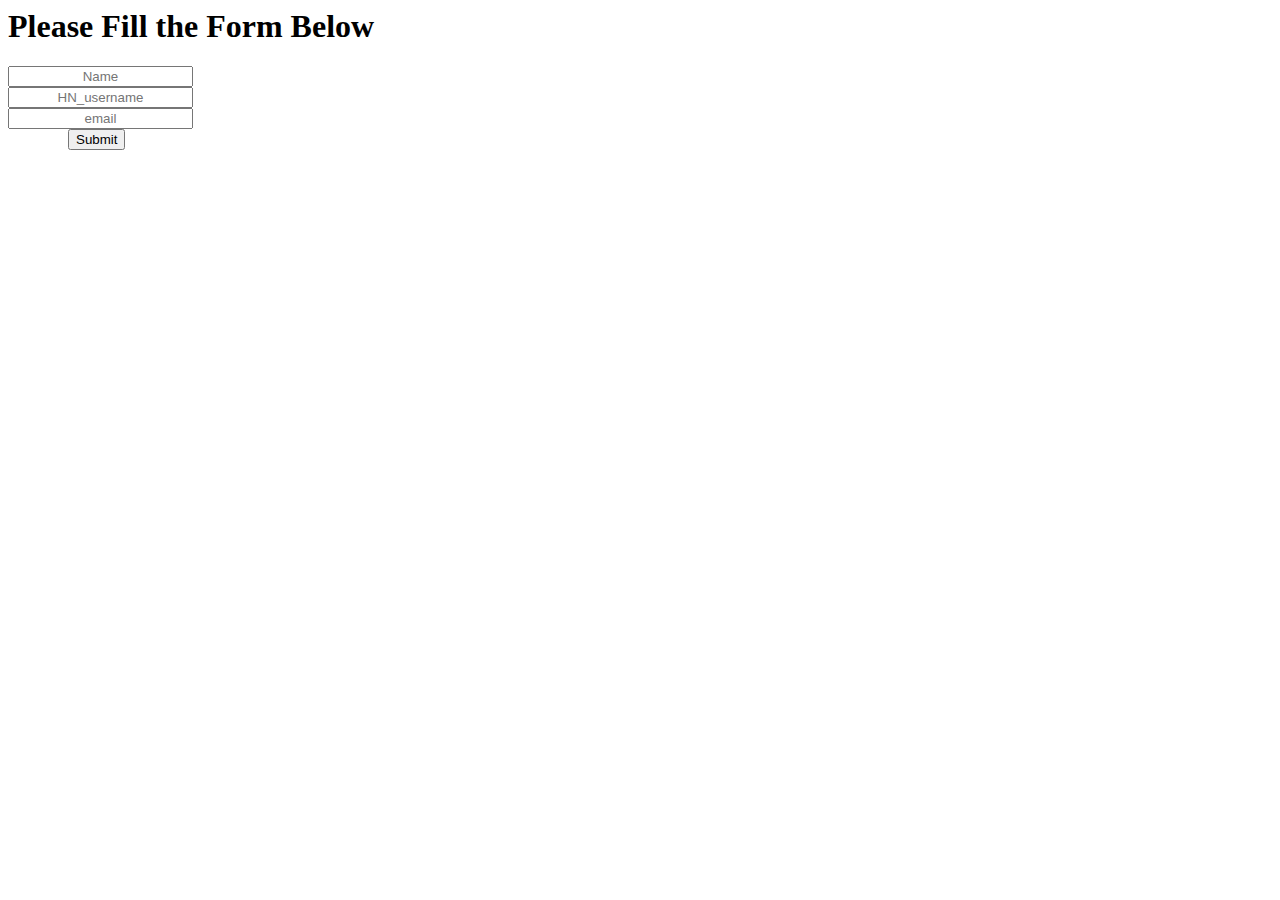
<file: Untitled-2.html>
<html>

    <head>
        <title>Waiting List Form</title>
    </head>
    
    
    <body>
        <header>
        <h1>Please Fill the Form Below</h1>
        </header>
        <form action="https://formsubmit.co/tiberiusdinu95@gmail.com" method="post">
        <style>
            #name::placeholder{
                text-align: center;
            }
            #HN_Username::placeholder{
                text-align: center;
            }
            #email::placeholder{
                text-align: center;
            }
            #Name{
                text-align: center
            }
            #HN_username{
                text-align: center
            }
            #email{
                text-align: center
            }
            </style>
            <input id="Name" type="text" placeholder="Name" required>
            <br>
        <input id="HN_username" type="text" placeholder="HN_username" required>
            <br>
        <input id="email" type="email" placeholder="email" required>
            <br>
            <div style="margin-left: 60px">
            <button type="submit">Submit</button>
                </div>
        </form>
    </body>
</html>
</file>
